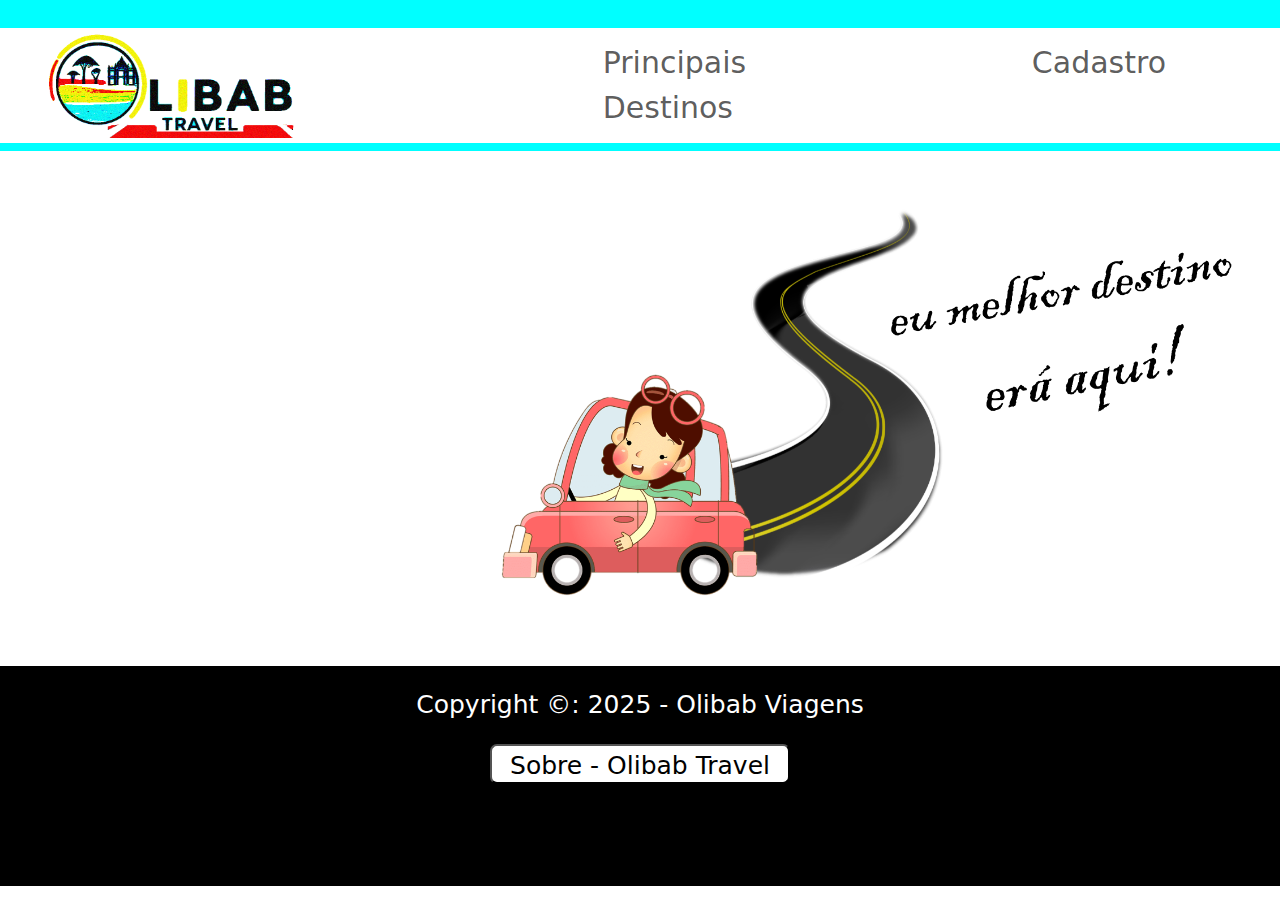
<file: index.html>
<!DOCTYPE html>
<html lang="pt-br">
  <head>
    <meta charset="UTF-8" />
    <meta name="viewport" content="width-device-width, initial-scale=1.0" />
    <title>Olibab Viagens - Home</title>

    <link rel="stylesheet" href="css_js/style.css" />
    <link
      href="https://cdn.jsdelivr.net/npm/bootstrap@5.3.3/dist/css/bootstrap.min.css"
      rel="stylesheet"
      integrity="sha384-QWTKZyjpPEjISv5WaRU9OFeRpok6YctnYmDr5pNlyT2bRjXh0JMhjY6hW+ALEwIH"
      crossorigin="anonymous"
    />
    <script
      src="https://cdn.jsdelivr.net/npm/bootstrap@5.3.3/dist/js/bootstrap.bundle.min.js"
      integrity="sha384-YvpcrYf0tY3lHB60NNkmXc5s9fDVZLESaAA55NDzOxhy9GkcIdslK1eN7N6jIeHz"
      crossorigin="anonymous"
    ></script>
  </head>

  <body>
    <!---------------------- BARRA DE NAVEGAÇÃO -------------------------------->
    <header>
      <nav
        class="navbar navbar-expand-lg"
        style="background-color: aqua; font-size: 30px"
      >
        <div class="container-fluid">
          <a class="navbar-brand" href="index.html"
            ><img
              style="margin-left: 27px"
              src="img/Logo_editada.png"
              alt="Olibab Travel"
          /></a>
          <button
            class="navbar-toggler"
            type="button"
            data-bs-toggle="collapse"
            data-bs-target="#navbarNavDropdown"
            aria-controls="navbarNavDropdown"
            aria-expanded="false"
            aria-label="Toggle navigation"
          >
            <span class="navbar-toggler-icon"></span>
          </button>
          <div class="collapse navbar-collapse" id="navbarNavDropdown">
            <ul  class="navbar-nav">
              
              <li style="margin-left: 60%;" class="nav-item" class="text_navbar">
                <a id="principal" class="nav-link" href="principais.html">Principais Destinos</a>
              </li>
              <li" style="margin-left: 60%;" class="nav-item" class="text_navbar">
                <a class="nav-link" href="cadastro.html">Cadastro</a>
              </li>
            </ul>
          </div>
        </div>
      </nav>
    </header>

    <!-- Contúdo principal da página -->
    <main>
      <div class="container-fluid">
        <div class="row">
          <div class="col-md-2">
            <!-- Barras Laterais e publicidade -->
            <div class="pin">
              <img src="img/pin.png" class="img-fluid" alt="pin" />
              <h2><p>Escolha sua viagem</p></h2>
            </div>
            <aside>
              <nav>
                <ul>
                  <li>
                    <button>
                      <a href="principais.html">Principais Destinos</a>
                    </button>
                  </li>
                  <!--
                  <li>
                    <button><a href="#">Turismo de Aventura</a></button>
                  </li>
                  <li>
                    <button><a href="#">Chapada das Mesas</a></button>
                  </li>
                  <li>
                    <button><a href="#">Turismo Histórico</a></button>
                  </li>
                --></ul>
              </nav>
            </aside>
          </div>

          <div class="col-md-2"></div>

          <div class="col-md-8">
            <img
              style="margin-left: 7%"
              src="img/capa.png"
              class="img-fluid"
              alt="rodovia"
            />
          </div>
        </div>
      </div>
    </main>

    <!-- Seção Genérica (Pode ser definida classe) -->
    <section></section>

    <!-- Define Bloco de conteúdo independente -->
    <article></article>

    <!-- Seção de Rodapé e Copyright, links para redes sociais ou outros links relevantes-->
    <footer>
      <div class="rodape"></div>
      <div>
        <p>Copyright &copy: 2025 - Olibab Viagens</p>
        <p>
          <button class="sobre_olibab">
            <a href="sobre.html">Sobre - Olibab Travel</a>
          </button>
        </p>
      </div>
    </footer>
  </body>
</html>
</file>
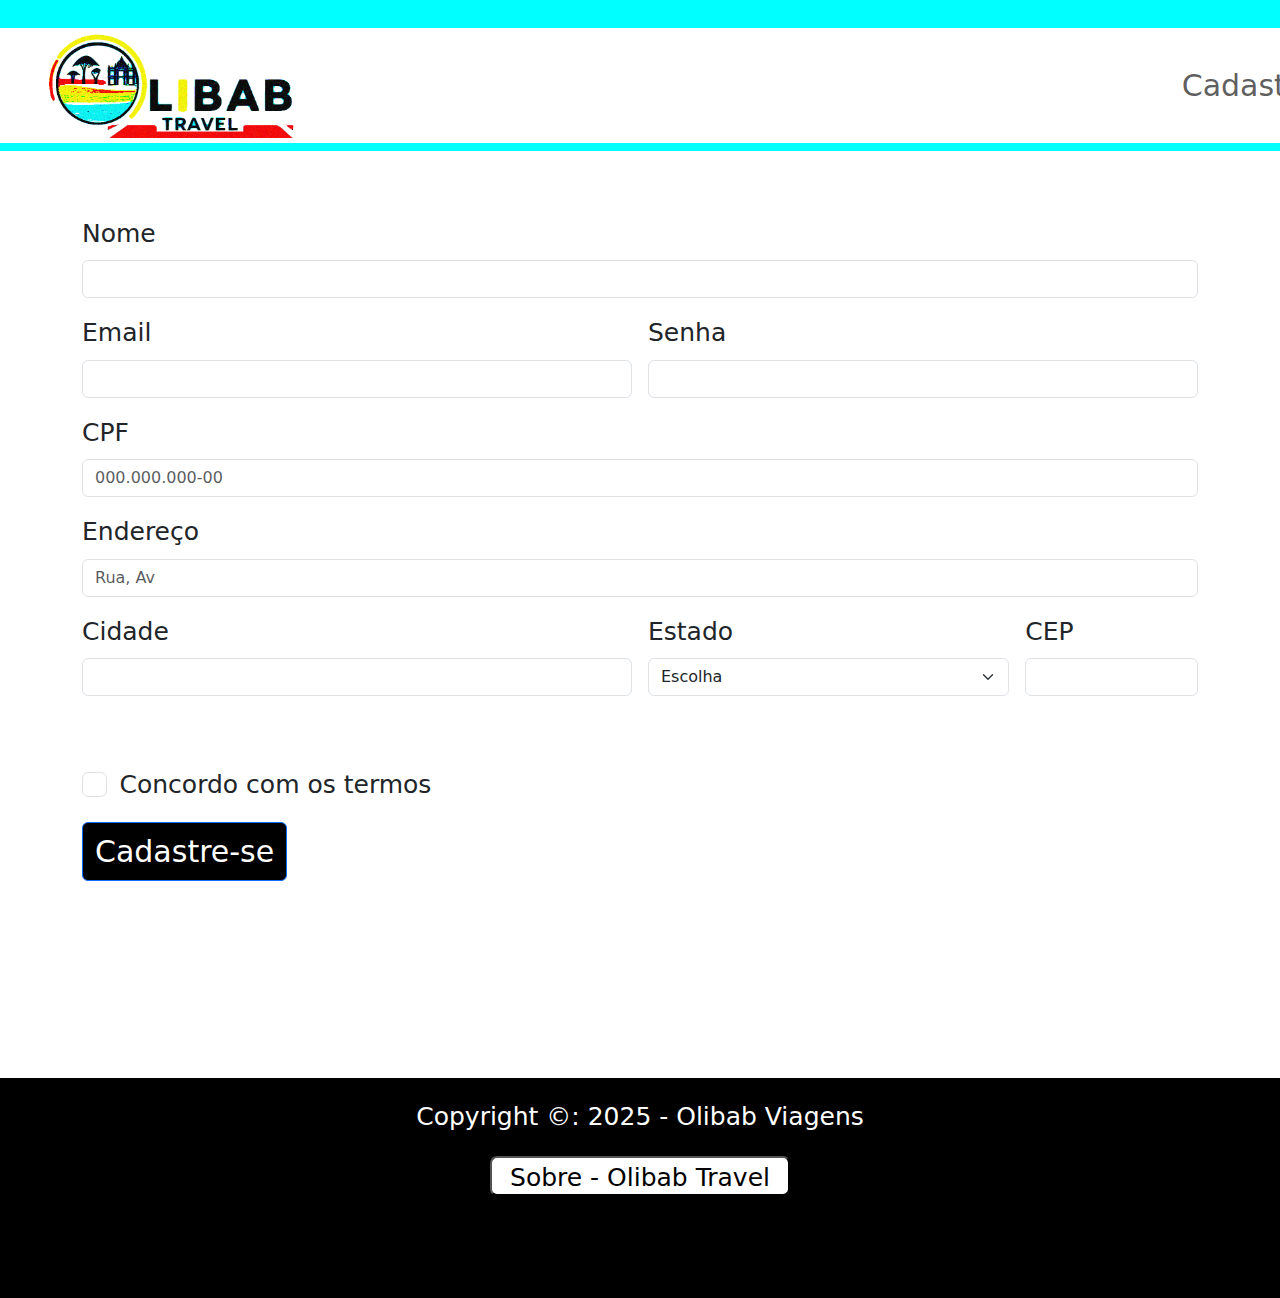
<file: cadastro.html>
<!DOCTYPE html>
<html lang="pt-br">
  <head>
    <meta charset="UTF-8" />
    <meta name="viewport" content="width=device-width, initial-scale=1.0" />
    <title>Cadastro - Olibab</title>

    <link rel="stylesheet" href="css_js/style.css" />
    <link
      href="https://cdn.jsdelivr.net/npm/bootstrap@5.3.3/dist/css/bootstrap.min.css"
      rel="stylesheet"
      integrity="sha384-QWTKZyjpPEjISv5WaRU9OFeRpok6YctnYmDr5pNlyT2bRjXh0JMhjY6hW+ALEwIH"
      crossorigin="anonymous"
    />
    <script
      src="https://cdn.jsdelivr.net/npm/bootstrap@5.3.3/dist/js/bootstrap.bundle.min.js"
      integrity="sha384-YvpcrYf0tY3lHB60NNkmXc5s9fDVZLESaAA55NDzOxhy9GkcIdslK1eN7N6jIeHz"
      crossorigin="anonymous"
    ></script>
  </head>
  <body>
    <!---------------------- BARRA DE NAVEGAÇÃO -------------------------------->
    <header>
      <nav
        class="navbar navbar-expand-lg"
        style="background-color: aqua; font-size: 30px"
      >
        <div class="container-fluid">
          <a class="navbar-brand" href="index.html"
            ><img
              style="margin-left: 27px"
              src="img/Logo_editada.png"
              alt="Olibab Travel"
          /></a>
          <button
            class="navbar-toggler"
            type="button"
            data-bs-toggle="collapse"
            data-bs-target="#navbarNavDropdown"
            aria-controls="navbarNavDropdown"
            aria-expanded="false"
            aria-label="Toggle navigation"
          >
            <span class="navbar-toggler-icon"></span>
          </button>
          <div class="collapse navbar-collapse" id="navbarNavDropdown">
            <ul style="margin-left: 90%" class="navbar-nav">
              <li class="nav-item" class="text_navbar">
                <a class="nav-link" href="cadastro.html">Cadastro</a>
              </li>
            </ul>
          </div>
        </div>
      </nav>
    </header>

    <main>
      <div class="container">
        <form class="row g-3">
          <div class="col-12">
            <label for="inputAddress2" class="form-label">Nome</label>
            <input
              type="text"
              class="form-control"
              id="inputAddress2"
            />
          </div>
          <div class="col-md-6">
            <label for="inputEmail4" class="form-label">Email</label>
            <input type="email" class="form-control" id="inputEmail4" />
          </div>
          <div class="col-md-6">
            <label for="inputPassword4" class="form-label">Senha</label>
            <input type="password" class="form-control" id="inputPassword4" />
          </div>
          <div class="col-12">
            <label for="inputAddress" class="form-label">CPF</label>
            <input
              type="text"
              class="form-control"
              id="inputAddress"
              placeholder="000.000.000-00"
            />
          </div>
          <div class="col-12">
            <label for="inputAddress2" class="form-label">Endereço</label>
            <input
              type="text"
              class="form-control"
              id="inputAddress2"
              placeholder="Rua, Av"
            />
          </div>
          <div class="col-md-6">
            <label for="inputCity" class="form-label">Cidade</label>
            <input type="text" class="form-control" id="inputCity" />
          </div>
          <div class="col-md-4">
            <label for="inputState" class="form-label">Estado</label>
            <select id="inputState" class="form-select">
              <option selected>Escolha</option>
              <option value="AC">Acre</option>
              <option value="AL">Alagoas</option>
              <option value="AP">Amapá</option>
              <option value="AM">Amazonas</option>
              <option value="BA">Bahia</option>
              <option value="CE">Ceará</option>
              <option value="DF">Distrito Federal</option>
              <option value="ES">Espírito Santo</option>
              <option value="GO">Goiás</option>
              <option value="MA">Maranhão</option>
              <option value="MT">Mato Grosso</option>
              <option value="MS">Mato Grosso do Sul</option>
              <option value="MG">Minas Gerais</option>
              <option value="PA">Pará</option>
              <option value="PB">Paraíba</option>
              <option value="PR">Paraná</option>
              <option value="PE">Pernambuco</option>
              <option value="PI">Piauí</option>
              <option value="RJ">Rio de Janeiro</option>
              <option value="RN">Rio Grande do Norte</option>
              <option value="RS">Rio Grande do Sul</option>
              <option value="RO">Rondônia</option>
              <option value="RR">Roraima</option>
              <option value="SC">Santa Catarina</option>
              <option value="SP">São Paulo</option>
              <option value="SE">Sergipe</option>
              <option value="TO">Tocantins</option>
            </select>
          </div>
          <div class="col-md-2">
            <label for="inputZip" class="form-label">CEP</label>
            <input type="text" class="form-control" id="inputZip" />
          </div>
          <div style="margin-top: 70px" class="col-12">
            <div class="form-check">
              <input class="form-check-input" type="checkbox" id="gridCheck" />
              <label class="form-check-label" for="gridCheck">
                Concordo com os termos
              </label>
            </div>
          </div>
          <div class="col-12">
            <button
              style="font-size: 30px; background-color: black"
              type="submit"
              class="btn btn-primary"
            >
              Cadastre-se
            </button>
          </div>
        </form>
      </div>
    </main>

    <!-- Seção de Rodapé e Copyright, links para redes sociais ou outros links relevantes-->
    <footer>
      <div class="rodape"></div>
      <div>
        <p>Copyright &copy: 2025 - Olibab Viagens</p>
        <p>
          <button class="sobre_olibab">
            <a href="sobre.html">Sobre - Olibab Travel</a>
          </button>
        </p>
      </div>
    </footer>
  </body>
</html>
</file>
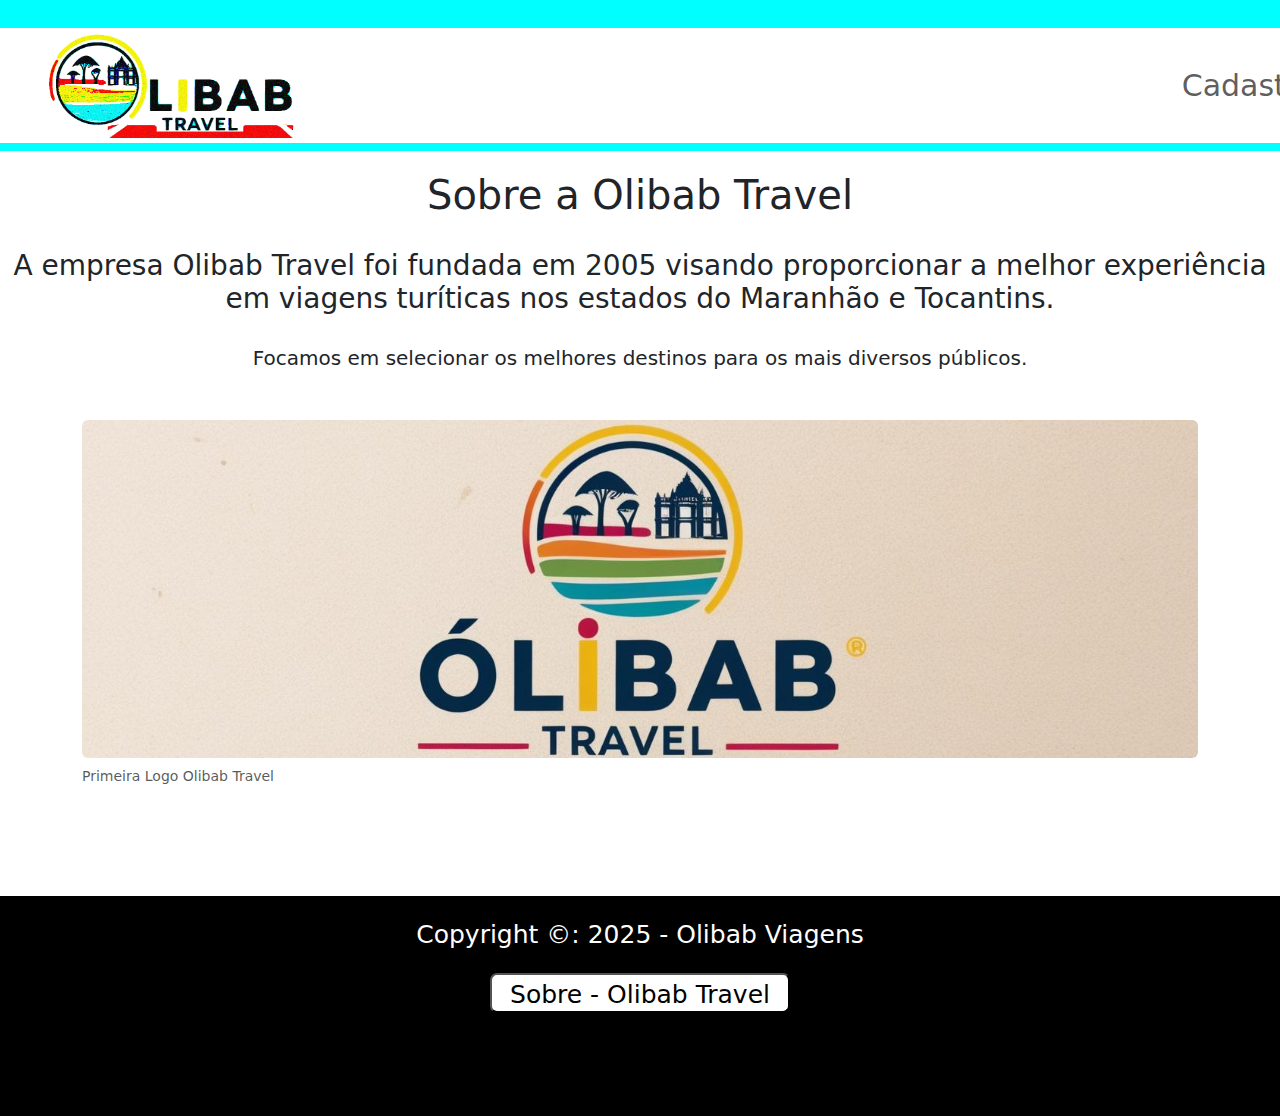
<file: sobre.html>
<!DOCTYPE html>
<html lang="pt-br">
  <head>
    <meta charset="UTF-8" />
    <meta name="viewport" content="width=device-width, initial-scale=1.0" />
    <title>Turismo no Maranhão - Olibab</title>

    <link rel="stylesheet" href="css_js/style.css" />
    <link
      href="https://cdn.jsdelivr.net/npm/bootstrap@5.3.3/dist/css/bootstrap.min.css"
      rel="stylesheet"
      integrity="sha384-QWTKZyjpPEjISv5WaRU9OFeRpok6YctnYmDr5pNlyT2bRjXh0JMhjY6hW+ALEwIH"
      crossorigin="anonymous"
    />
    <script
      src="https://cdn.jsdelivr.net/npm/bootstrap@5.3.3/dist/js/bootstrap.bundle.min.js"
      integrity="sha384-YvpcrYf0tY3lHB60NNkmXc5s9fDVZLESaAA55NDzOxhy9GkcIdslK1eN7N6jIeHz"
      crossorigin="anonymous"
    ></script>
  </head>
  <body>
    <!---------------------- BARRA DE NAVEGAÇÃO -------------------------------->
    <header>
      <nav
        class="navbar navbar-expand-lg"
        style="background-color: aqua; font-size: 30px"
      >
        <div class="container-fluid">
          <a class="navbar-brand" href="index.html"
            ><img
              style="margin-left: 27px"
              src="img/Logo_editada.png"
              alt="Olibab Travel"
          /></a>
          <button
            class="navbar-toggler"
            type="button"
            data-bs-toggle="collapse"
            data-bs-target="#navbarNavDropdown"
            aria-controls="navbarNavDropdown"
            aria-expanded="false"
            aria-label="Toggle navigation"
          >
            <span class="navbar-toggler-icon"></span>
          </button>
          <div class="collapse navbar-collapse" id="navbarNavDropdown">
            <ul style="margin-left: 90%" class="navbar-nav">
              <li class="nav-item" class="text_navbar">
                <a class="nav-link" href="cadastro.html">Cadastro</a>
              </li>
            </ul>
          </div>
        </div>
      </nav>
    </header>

    <main>
      <div class="container-fluid">
        <h1 style="text-align: center">Sobre a Olibab Travel</h1>

        <section>
          <h3 style="margin-top: 30px; text-align: center">
            A empresa Olibab Travel foi fundada em 2005 visando proporcionar a
            melhor experiência em viagens turíticas nos estados do Maranhão e
            Tocantins.
          </h3>
          <h5 style="margin-top: 30px; text-align: center">
            Focamos em selecionar os melhores destinos para os mais diversos
            públicos.
          </h5>
        </section>
        <div class="container" style="margin-top: 50px">
          <figure class="figure">
            <img
              src="img/image2.png"
              class="figure-img img-fluid rounded"
              alt="..."
            />
            <figcaption class="figure-caption">
              Primeira Logo Olibab Travel
            </figcaption>
          </figure>
        </div>
      </div>
    </main>

    <!-- Seção de Rodapé e Copyright, links para redes sociais ou outros links relevantes-->
    <footer>
      <div class="rodape"></div>
      <div>
        <p>Copyright &copy: 2025 - Olibab Viagens</p>
        <p>
          <button class="sobre_olibab">
            <a href="sobre.html">Sobre - Olibab Travel</a>
          </button>
        </p>
      </div>
    </footer>
  </body>
</html>
</file>
<file: css_js/style.css>
.container-fluid{
    margin-top: 20px;
    
    background-color: white;
}

.container-fluid > a > img{
    /**width: 37%;**/
    width: 270px;
    border-radius: 10px;
}

.container{
    margin-top: 0px;
    margin-bottom: 10px;
}

.card{
    margin-top: 10px;
}

.navbar{
    background-color: pink;
}

aside {
    margin-top:  100px;
    margin-left: 30px;
    padding-top: 30px;
    /*background-image: url("img/aside.png");*/
    width: 83%;
    height: 180px;
    border-radius: 10px;
    background-color: rgb(240, 226, 107);
}

aside > nav > ul > li{
    list-style-type: none;
    margin-top: 30px;
    margin-left: -25px;
}

aside > nav > ul > li > button{
    text-decoration: none;
    background-color: transparent;
    border: none;
    padding: 10px;
    margin-bottom: 10px;
    width: 300px;
}

aside > nav > ul > li > button > a{
    text-decoration: none;
    color: black;
    font-size: 25px;
}

div > p{
    margin-top: 20px;
    text-align: center;
}

.pin{
    text-align: center;
    align-items: center;
    justify-content: center;
}

footer {
    color: white;
    font-size: 25px;
    margin-top: 10px;
    background-color: black;
    width: 100%;
    height: 250px;   
}

.rodape{
    width: 100%;
    height: 30px;
    background-color: white;
    text-align: center;
}

.sobre_olibab{
    background-color: white;
    
    width: 300px;
    height: 40px;
    border-radius: 7px;
    text-align: center;
}

.sobre_olibab>a{
    color: black;
    text-decoration: none;
}

.container{
    margin-top: 5%;
    margin-bottom: 5%;
}

form{
    font-size: 25px;
    margin-bottom: 15%;
}

.adquira_pacote{
    background-color: white;
    border-radius: 10px;
    width: 30px;
    height: 20px;

}

@media (max-width: 2200px){
    .pin{
        display: none;
        background-color: brown;
    }

    aside{
        display: none;
        background-color: aqua;
    }

    #adquira{
        display: none;
    }

    #adquira_aside{
        display: show;
    }
}

@media (min-width: 2200px){
    #principal{
        display: none;
    }
    #adquira_aside{
        display: none;
    }
}
</file>
